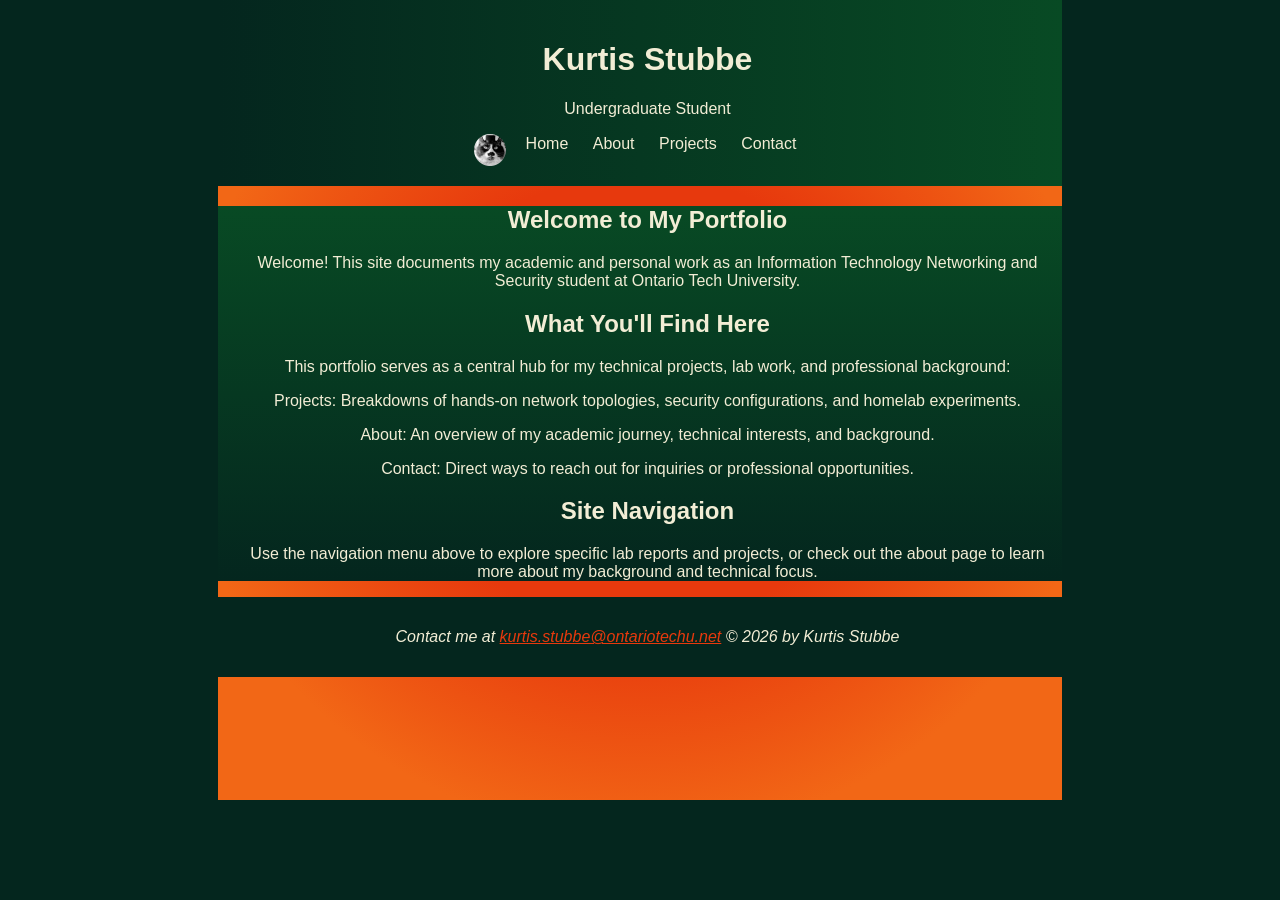
<file: index.html>
<!DOCTYPE html>
<html lang="en">
    <head>
        <meta charset="UTF-8">
        <title>Kurtis' Portfolio</title>
        <meta name="viewport" content="width=device-width">
        <!--style sheet is for full-size monitor-->  
        <link href="full.css" rel="stylesheet" type="text/css" 
        media="only screen and (min-width:960px)">
        <!--style sheet is for tablet-->
        <link href="tablet.css" rel="stylesheet" type="text/css"
        media="only screen and (min-width:481px) and (max-width:959px)">
        <!--style sheet is for smart phone-->
        <link href="smartphone.css" rel="stylesheet" type="text/css"
        media="only screen and (max-width:480px)">
    </head>
    <div id="wrapper">
        <header>
            <h1>Kurtis Stubbe</h1>
            <p>Undergraduate Student</p>
            <div id="nav-container">
                <img id="profile" src="Profile.png" alt="[profile picture unavailable]">
                <nav>
                    <a href="index.html">Home</a>
                    <a href="about.html">About</a>
                    <a href="projects.html">Projects</a>
                    <a href="contact.html">Contact</a>
                </nav>
            </div>
        </header>
        <article>
            <h2>Welcome to My Portfolio</h2>
    
            <p>
                Welcome! This site documents my academic and personal work as an Information Technology 
                Networking and Security student at Ontario Tech University.
            </p>

            <h2>What You'll Find Here</h2>
            <p>
                This portfolio serves as a central hub for my technical projects, lab work, and professional background:
            </p>
        
            <p>Projects: Breakdowns of hands-on network topologies, security configurations, and homelab experiments.</p>
            <p>About: An overview of my academic journey, technical interests, and background.</p>
            <p>Contact: Direct ways to reach out for inquiries or professional opportunities.</p>
            
            <h2>Site Navigation</h2>
            <p>
                Use the navigation menu above to explore specific lab reports and projects, 
                or check out the about page to learn more about my background and technical focus.
            </p>
        </article>
        <footer>
            <address>
                <p>
                    Contact me at <a href="mailto:kurtis.stubbe@ontariotechu.net">
                    kurtis.stubbe@ontariotechu.net</a>
                    © 2026 by Kurtis Stubbe
                </p>
            </address>
        </footer>
    </div>
</html>
</file>
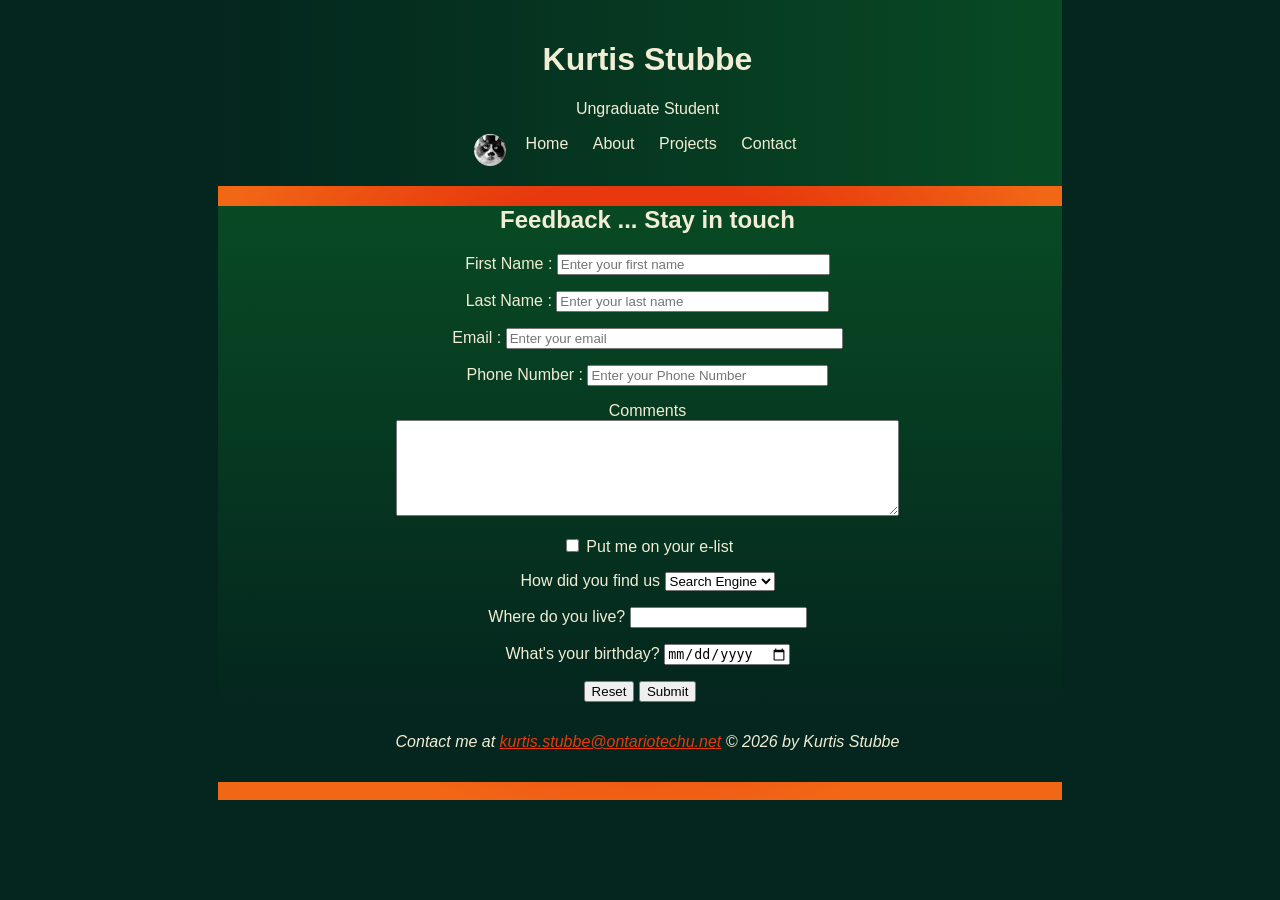
<file: contact.html>
<!DOCTYPE html>
<html lang="en">
<head>
    <meta charset="UTF-8">
    <title>Kurtis' Portfolio</title>
    <meta name="viewport" content="width=device-width">
    <!--style sheet is for full-size monitor-->
    <link href="full.css" rel="stylesheet" type="text/css" 
    media="only screen and (min-width:960px)">
    <!--style sheet is for tablet-->
    <link href="tablet.css" rel="stylesheet" type="text/css"
    media="only screen and (min-width:481px) and (max-width:959px)">
    <!--style sheet is for smart phone-->
    <link href="smartphone.css" rel="stylesheet" type="text/css"
    media="only screen and (max-width:480px)">
</head>
<div id="wrapper">
    <header>
        <h1>Kurtis Stubbe</h1>
        <p>Ungraduate Student</p>
        <div id="nav-container">
            <img id="profile" src="Profile.png" alt="[profile picture unavailable]">
            <nav>
                <a href="index.html">Home</a>
                <a href="about.html">About</a>
                <a href="projects.html">Projects</a>
                <a href="contact.html">Contact</a>
            </nav>
        </div>
    </header>
    <article>
        <h2>Feedback ... Stay in touch</h2>
        <form action="mailto:kurtis.stubbe@ontariotechu.net?subject=Feedback on website"
        method="post" enctype="text/plain" name="feedback_form">
            <p>
                <label for="Fname">First Name :</label>
                <input type="text" id="Fname" size="32" placeholder="Enter your first name" required>
            </p>
            <p>
                <label for="Lname">Last Name :</label>
                <input type="text" id="Lname" size="32" placeholder="Enter your last name" required>
            </p>
            <p>
                <label for="email">Email :</label>
                <input type="email" id="email" size="40" placeholder="Enter your email" required>
            </p>
            <p>
                <label for="tel">Phone Number :</label>
                <input type="tel" id="tel" size="28" placeholder="Enter your Phone Number" required>
            </p>
            <p>
                <label for="comments">Comments</label><br>
                <textarea name="comments" cols="60" rows="6" id="comments"></textarea>
            </p>
            <p>
                <input type="checkbox" name="mailist" id="mailist">
                <label for="mailist">Put me on your e-list</label>
            </p>
            <p>
                <label for="where">How did you find us</label>
                <select name="where" id="where">
                    <option value="Search engine">Search Engine</option>
                    <option value="Social Media">Social Media</option>
                    <option value="Words of mouth">Word of mouth</option>
                    <option value="other">Other</option>
                </select>
            </p>
            <p>
                <label for="counteries">Where do you live?</label>
                <input list="counteries">
                <datalist id="counteries">
                    <option value="Afghanistan"> 
                    <option value="Albania"> 
                    <option value="Algeria">
                    <option value="Andorra"> 
                    <option value="Angola">
                    <option value="Antigua and Barbuda">
                    <option value="Argentina"> 
                    <option value="Armenia"> 
                    <option value="Aruba"> 
                    <option value="Australia"> 
                    <option value="Austria"> 
                    <option value="Azerbaijan">
                </datalist>
            </p>
            <p><label for="DoB">What's your birthday?</label>
            <input type="date" name="DoB" id="DoB"></p>
            <input type="reset" value="Reset">
            <input type="submit" value="Submit">
        </form>
    </article>
    <footer>
        <address>
            <p>
                Contact me at <a href="mailto:kurtis.stubbe@ontariotechu.net">
                kurtis.stubbe@ontariotechu.net</a>
                © 2026 by Kurtis Stubbe
            </p>
        </address>
    </footer>
</div>
</file>
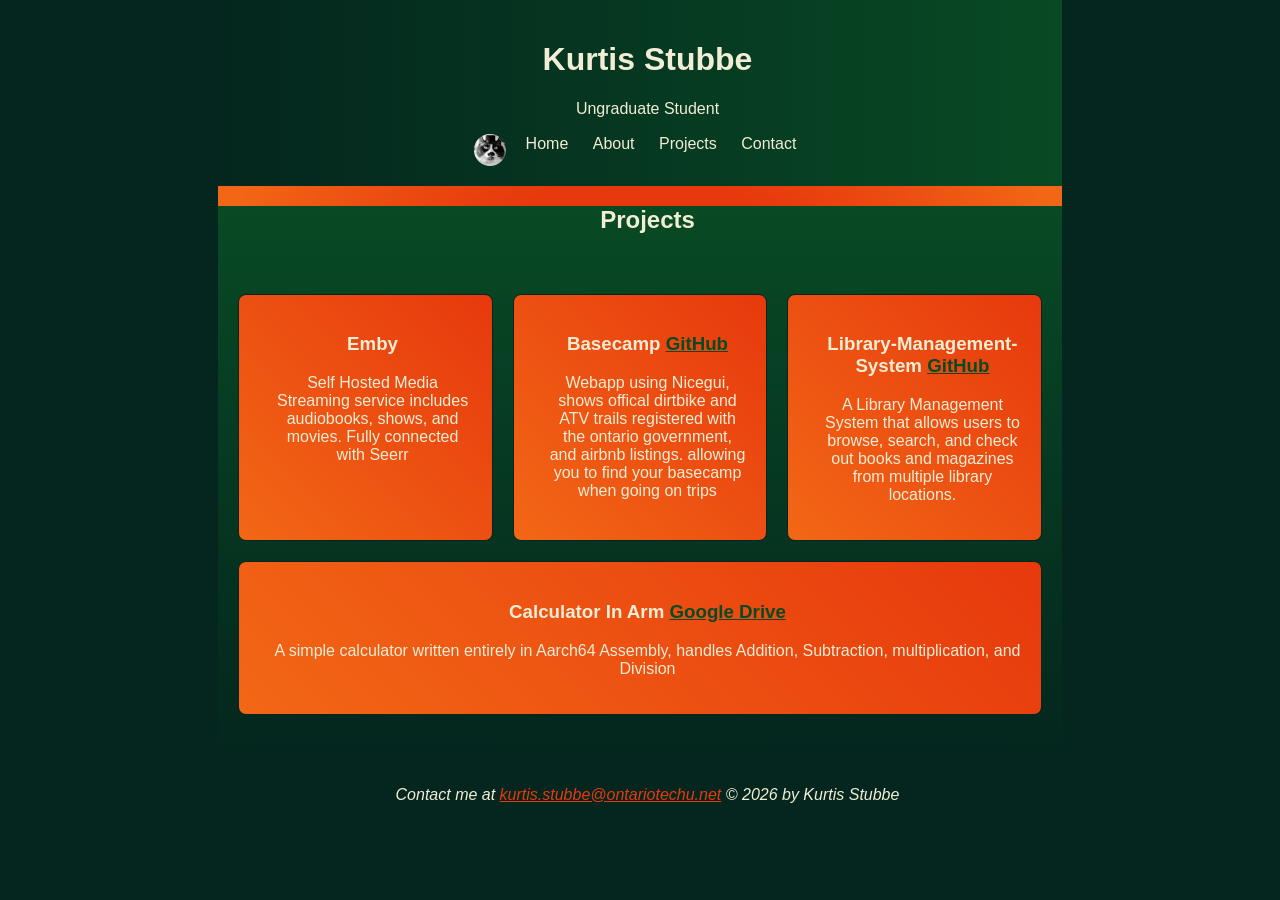
<file: projects.html>
<!DOCTYPE html>
<html lang="en">
    <head>
        <meta charset="UTF-8">
        <title>Kurtis' Portfolio</title>
        <meta name="viewport" content="width=device-width">
        <!--style sheet is for full-size monitor-->
        <link href="full.css" rel="stylesheet" type="text/css" 
        media="only screen and (min-width:960px)">
        <!--style sheet is for tablet-->
        <link href="tablet.css" rel="stylesheet" type="text/css"
        media="only screen and (min-width:481px) and (max-width:959px)">
        <!--style sheet is for smart phone-->
        <link href="smartphone.css" rel="stylesheet" type="text/css"
        media="only screen and (max-width:480px)">
    </head>
    <div id="wrapper">
        <header>
            <h1>Kurtis Stubbe</h1>
            <p>Ungraduate Student</p>
            <div id="nav-container">
                <img id="profile" src="Profile.png" alt="[profile picture unavailable]">
                <nav>
                    <a href="index.html">Home</a>
                    <a href="about.html">About</a>
                    <a href="projects.html">Projects</a>
                    <a href="contact.html">Contact</a>
                </nav>
            </div>
        </header>
        <article>
            <h2>Projects</h2>
            <section id="projects">
                <div class="card">
                    <h3>Emby</h3>
                    <p>Self Hosted Media Streaming service includes audiobooks, shows, and movies. Fully connected with Seerr</p>
                </div>
                <div class="card">
                    <h3>Basecamp <a href="https://github.com/Alak-Hul/basecamp">GitHub</a></h3>
                    <p>Webapp using Nicegui, shows offical dirtbike and ATV trails registered with the ontario government, and airbnb listings. allowing you to find your basecamp when going on trips</p>
                </div>
                <div class="card">
                    <h3>Library-Management-System <a href="https://github.com/Alak-Hul/Library-Management-System">GitHub</a></h3>
                    <p>A Library Management System that allows users to browse, search, and check out books and magazines from multiple library locations.</p>
                </div>
                <div class="card">    
                    <h3>Calculator In Arm <a href="https://drive.google.com/file/d/1JL2Lga5DZfR6jjAZ7MHOZbuP7hMQw8k-/view?usp=sharing">Google Drive</a></h3>
                    <p>A simple calculator written entirely in Aarch64 Assembly, handles Addition, Subtraction, multiplication, and Division</p>
                </div>
            </section>
        </article>
        <footer>
            <address>
                <p>
                    Contact me at <a href="mailto:kurtis.stubbe@ontariotechu.net">
                    kurtis.stubbe@ontariotechu.net</a>
                    © 2026 by Kurtis Stubbe
                </p>
            </address>
        </footer>
    </div>
</html>
</file>
<file: full.css>
body {
    background-color: #04261E;
    font-family: Verdana, Geneva, Arial, sans-serif;
    padding: 0px;
    margin: 0px;
}

h1,h2,h3,h4,h5,h6,p,li {
    margin-left: 15px;
}

#wrapper {
    width: 66%;
    height: 800px;
    margin-left: auto;
    margin-right: auto;
    background:radial-gradient(ellipse at center,  #E7390D 40%,#F26716 77%);
}

header {
  background: linear-gradient(to left, #084A24 0%,#04261E 100%);
  color: #F2EDD5;
  padding: 20px;
  text-align: center;
}

header nav a {
  color: #F2EDD5;
  margin:0 10px;
  text-decoration: none;
}

section {
  padding: 40px 20px;
}

#projects {
  display: flex;
  gap:20px;
  flex-wrap: wrap;
}
.card {
  background: linear-gradient(45deg, #F26716 0%,#E7390D 100%);
  border: 1px solid #04261E;
  border-radius: 8px;
  padding: 20px;
  flex:1;
  min-width: 200px;
}
.card a {
  color: #084A24;
}

footer {
  background-color: #04261E;
  color: #F2EDD5;
  text-align: center;
  padding: 15px;
}

#nav-container {
    display: inline-block;
}

header nav {
  display: inline-block;
  vertical-align: middle; 
  margin-left: 10px;     
}

#profile {
    height: 32px;
    float:left
}
#about-me-photo {
  height: 128px;
}
article {
  background: linear-gradient(to bottom, #084A24 0%,#04261E 100%);
  color: #F2EDD5;
  text-align: center;
}
.image-container {
    text-align: center;
}
.clear {
    clear: both;
}
footer address a {
    color: #E7390D;
}
</file>
<file: tablet.css>
body {
    background-color: #04261E;
    color: #F2EDD5;
    font-family: Verdana, Geneva, Arial, sans-serif;
    padding: 0px;
    margin: 0px;
}
h1,h2,h3,h4,h5,h6,p,li {
    margin-left: 15px;
    margin-top: 0px;
    color: #F2EDD5;
}

.card {
  background: linear-gradient(45deg, #F26716 0%,#E7390D 100%);
  border: 1px solid #04261E;
  border-radius: 8px;
  padding: 20px;
  flex:1;
  min-width: 200px;
}

#wrapper {
    width: 90%;
    height: 800px;
    margin-left: auto;
    margin-right: auto;
    background: linear-gradient(to bottom, #084A24 0%,#04261E 100%);
}

article {
  background: linear-gradient(to bottom, #084A24 0%,#04261E 100%);
    color: #F2EDD5;
    text-align: center;
}

#right-column {
    width: 100%;
    float: none;
    height: 1200px;
    background-color: #F26716;
}

#left-column {
    float: none;
    height: 120px;
    width: 100%;
}

#footer {
    height: 80px;
    background-color: #04261E;
}

#banner {
    height: 100px;
    background-color: #04261E;
}

a {
  color: #F26716;
}
.card a {
  color: #084A24;
}

#profile {
    height: 32px;
    float:left
}
#about-me-photo {
  height: 128px;
}
</file>
<file: smartphone.css>
body {
    background-color: #04261E;
    color: #F2EDD5;
    font-family: Verdana, Geneva, Arial, sans-serif;
    padding: 0px;
    margin: 0px;
}
h1,h2,h3,h4,h5,h6,p,li {
    margin-left: 15px;
    margin-top: 0px;
    color: #F2EDD5;
}

#wrapper {
    width: 100%;
    height: 800px;
    margin-left: auto;
    margin-right: auto;
    background: linear-gradient(to bottom, #084A24 0%,#04261E 100%);
}

.card {
  background: linear-gradient(45deg, #F26716 0%,#E7390D 100%);
  border: 1px solid #04261E;
  border-radius: 8px;
  padding: 20px;
  flex:1;
  min-width: 200px;
}

article {
  background: linear-gradient(to bottom, #084A24 0%,#04261E 100%);
    color: #F2EDD5;
    text-align: center;
}

#right-column {
    width: 100%;
    float: none;
    height: 1200px;
    background-color: #F26716;
}

#left-column {
    float: none;
    height: 120px;
    width: 100%;
}

#footer {
    height: 80px;
    background-color: #04261E;
}

#banner {
    height: 100px;
    background-color: #04261E;
}

a {
  color: #F26716;
}
.card a {
  color: #084A24;
}

.button:hover {
    box-shadow: 5px 5px 3px #04261E;
}
#profile {
    height: 32px;
    float:left
}
#about-me-photo {
  height: 128px;
}
</file>
